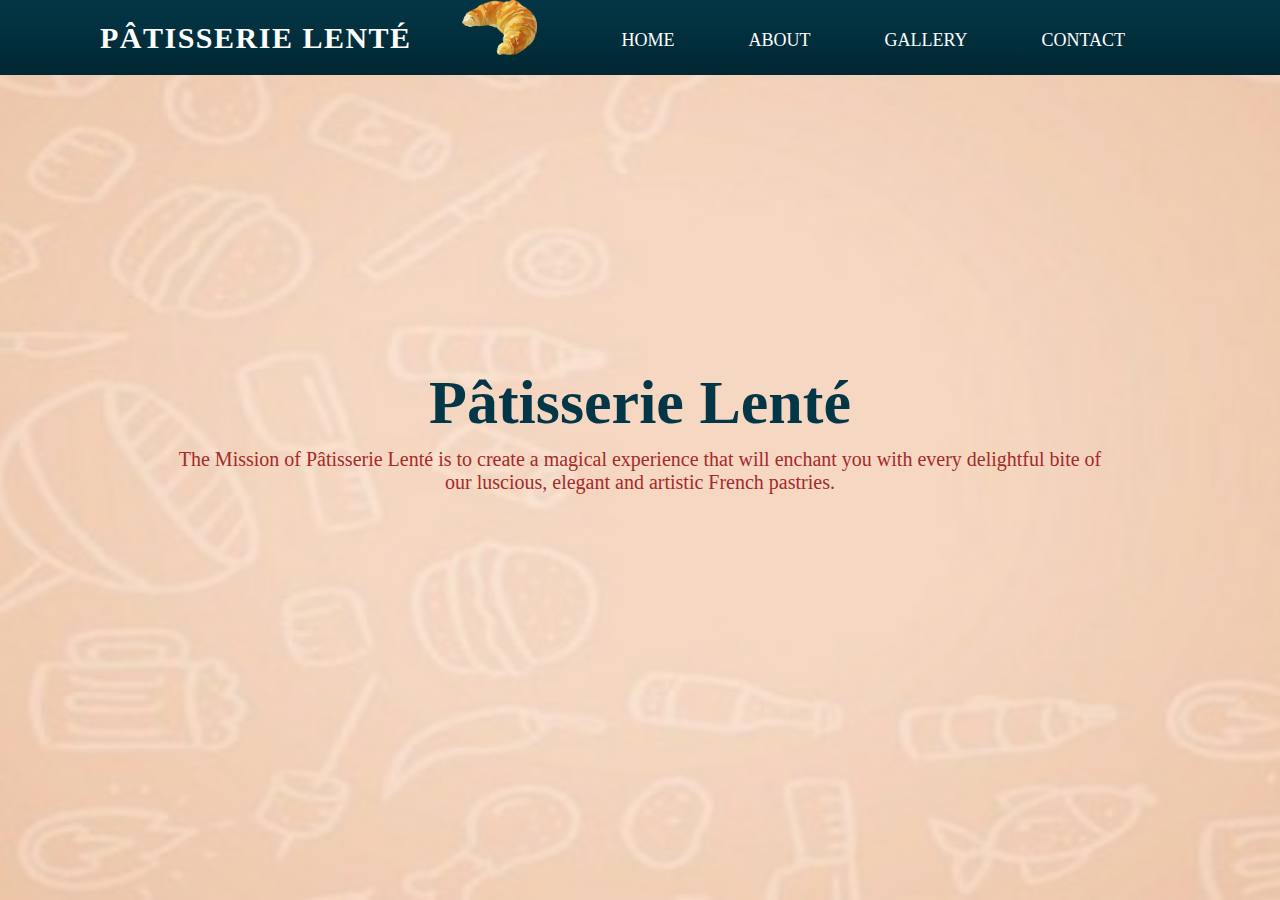
<file: index.html>
<!DOCTYPE html>
<html lang="en">
    <head>   
        <meta charset="UTF-8">
        <meta http-equiv="X-UA-Compatible" content="IE=edge">
        <meta name="viewport" content="width=device-width, initial-scale=1.0">
        <title>Pâtisserie Lenté</title>
        <link rel="shortcut icon" type="image" href="Image/logo.png">
        <link rel="stylesheet" href="style.css">

    </head>
<body>
    <section class="header">
        <nav>
    
            <div class="logo"><p> Pâtisserie Lenté </p> <img src="Image/logo.png">
               
                <ul>
                    <li><a href="index.html">HOME</a></li>
                    <li><a href="About.html">ABOUT</a></li>
                    <li><a href="Gallery.html">GALLERY</a></li>
                    <li><a href="Contact.html">CONTACT</a></li>
              
                        
                </ul>
           
        </div>
        </nav>

        <div class="content-items">
            <h1> Pâtisserie Lenté </h1>
                <p> The Mission of Pâtisserie Lenté is to create a magical experience that will enchant you with every delightful bite of <br>our luscious, elegant and artistic French pastries.</p>

            </div>
        </section>

    </body>
    </html>
</file>
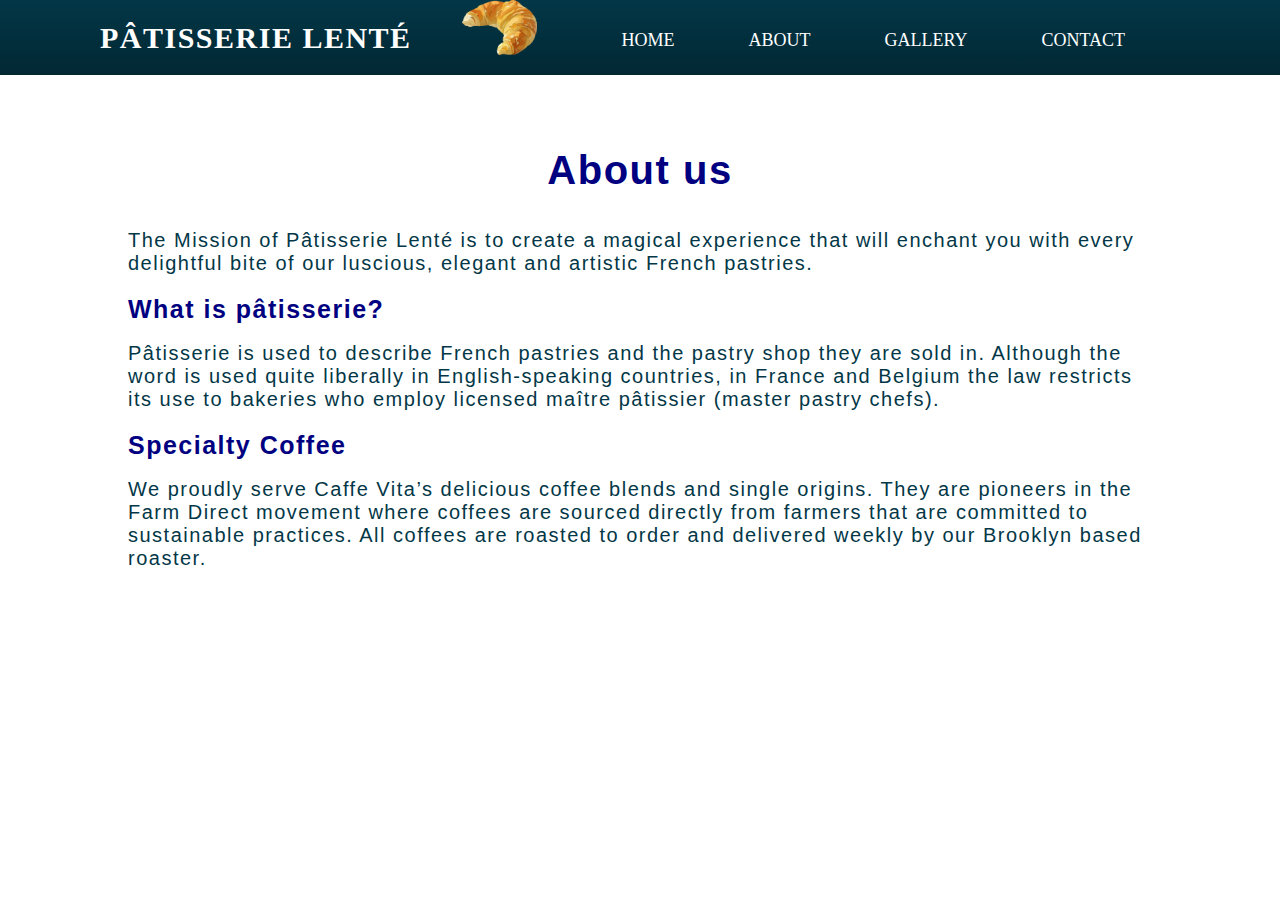
<file: About.html>
<!DOCTYPE html>
<html lang="en">
    <head>   
        <meta charset="UTF-8">
        <meta http-equiv="X-UA-Compatible" content="IE=edge">
        <meta name="viewport" content="width=device-width, initial-scale=1.0">
        <title>Pâtisserie Lenté</title>
        <link rel="shortcut icon" type="image" href="Image/logo.png">
        <link rel="stylesheet" href="style.css">

    </head>
<body>
        <nav>
          
            <div class="logo"><p> Pâtisserie Lenté </p> <img src="Image/logo.png">
                <ul>
                    <li><a href="index.html">HOME</a></li>
                    <li><a href="About.html">ABOUT</a></li>
                    <li><a href="Gallery.html">GALLERY</a></li>
                    <li><a href="Contact.html">CONTACT</a></li>
                </ul>
            </div>
        </nav>
        <div class="about-us">
            <br>
   <h1> About us</h1>
   <br>
   <br>
<p> The Mission of Pâtisserie Lenté is to create a magical experience that will enchant you with every delightful bite of our luscious, elegant and artistic French pastries.</p>

<h2>What is pâtisserie? </h2>
<br>
    <p>Pâtisserie is used to describe French pastries and the pastry shop they are sold in. Although the word is used quite liberally in English-speaking countries, in France and Belgium the law restricts its use to bakeries who employ licensed maître pâtissier (master pastry chefs).</p>
   
<h3>Specialty Coffee</h3>
<br>
<p> We proudly serve Caffe Vita’s delicious coffee blends and single origins. They are pioneers in the Farm Direct movement where coffees are sourced directly from farmers that are committed to sustainable practices.
    All coffees are roasted to order and delivered weekly by our Brooklyn based roaster.</p>
</div>
</body>
    </html>
</file>
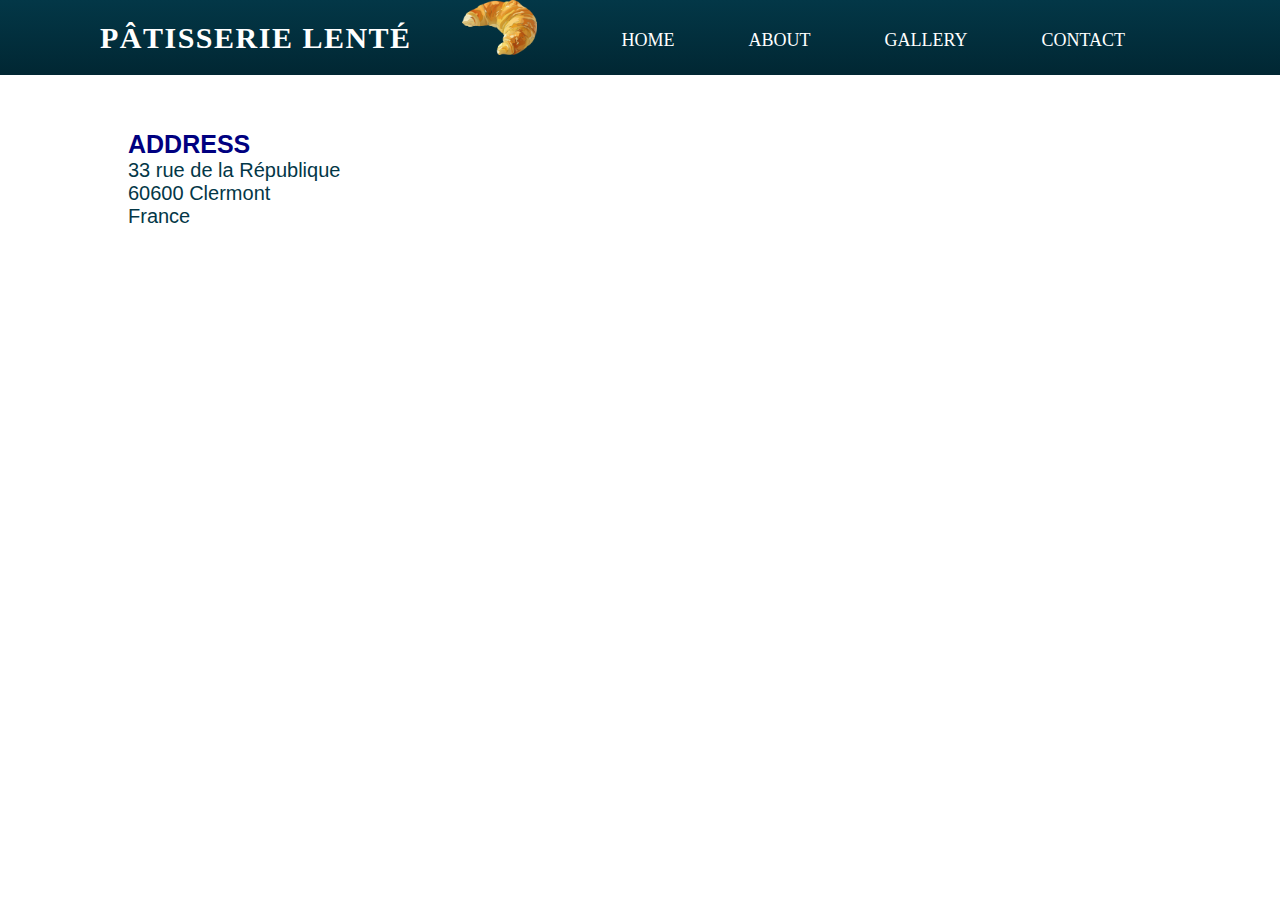
<file: Contact.html>
<!DOCTYPE html>
<html lang="en">
    <head>   
        <meta charset="UTF-8">
        <meta http-equiv="X-UA-Compatible" content="IE=edge">
        <meta name="viewport" content="width=device-width, initial-scale=1.0">
        <title>Pâtisserie Lenté</title>
        <link rel="shortcut icon" type="image" href="Image/logo.png">
        <link rel="stylesheet" href="style.css">

    </head>
<body>
        <nav>
           <section class="sub-header"> 
            <div class="logo"><p> Pâtisserie Lenté </p> <img src="Image/logo.png">
                <ul>
                    <li><a href="index.html">HOME</a></li>
                    <li><a href="About.html">ABOUT</a></li>
                    <li><a href="Gallery.html">GALLERY</a></li>
                    <li><a href="Contact.html">CONTACT</a></li>
                </ul>
            </div> 
        </nav>
        <div class="contact-us">
            <h1>ADDRESS</h1>
            <p> 33 rue de la République </p>
              <p>60600 Clermont  </p>  
               <p>France</p>
               </div>
    </body>
    </html>
</file>
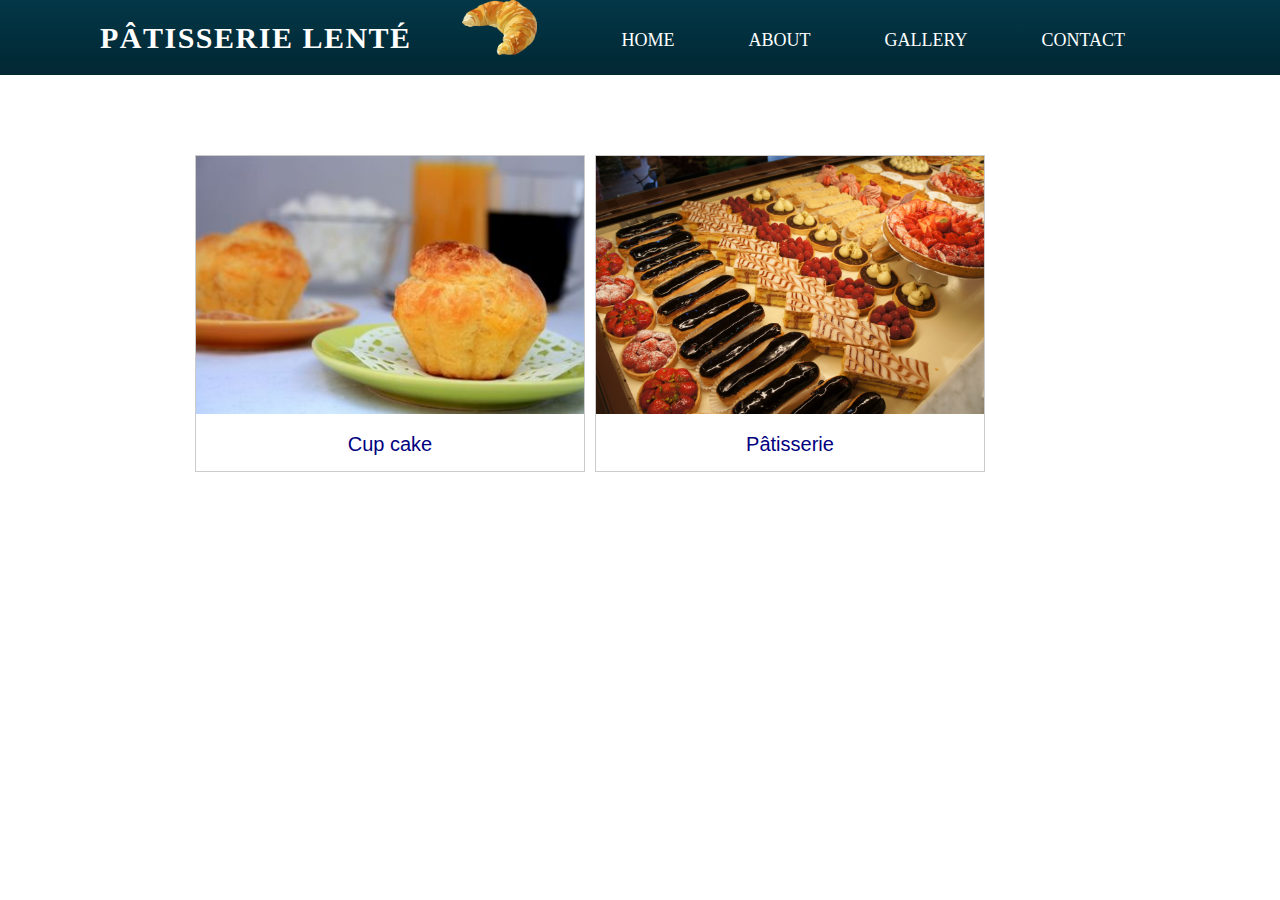
<file: Gallery.html>
<!DOCTYPE html>
<html lang="en">
    <head>   
        <meta charset="UTF-8">
        <meta http-equiv="X-UA-Compatible" content="IE=edge">
        <meta name="viewport" content="width=device-width, initial-scale=1.0">
        <title>Pâtisserie Lenté</title>
        <link rel="shortcut icon" type="image" href="Image/logo.png">
        <link rel="stylesheet" href="style.css">

    </head>
<body>
        <nav>
           <section class="sub-header"> 
            <div class="logo"><p> Pâtisserie Lenté </p> <img src="Image/logo.png">
                <ul>
                    <li><a href="index.html">HOME</a></li>
                    <li><a href="About.html">ABOUT</a></li>
                    <li><a href="Gallery.html">GALLERY</a></li>
                    <li><a href="Contact.html">CONTACT</a></li>
                </ul>
          </div> 
        </nav>
        <div class="container">
        <div class="gall">
            <img src="Image/pic 1.jpg">
            <div class="desc">Cup cake</div>
        </div>
        <div class="gall">
            <img src="Image/pic 2.jpg">
            <div class="desc"> Pâtisserie</div>
        </div>
    </div>

    </body>
    </html>
</file>
<file: style.css>
*{
    margin: 0;
    padding: 0;
    box-sizing: border-box;
}
.header{
    min-height: 100vh;
    width: 100%;
    background-image: url("Image/pic3.png");
    background-position: center;
    background-size: cover;
    position: relative;
}
nav{
    width: 100%;
    height: 75px;
    line-height: 75px;
    padding: 0px 100px;
    position: fixed;
    background-image: linear-gradient(#033747,#012733);
   
}
nav img{
    width: 75px ;
}

nav .logo p{
font-size: 30px;
text-align: center;
font-weight: bold;
float: left;
 color: white;
 text-transform: uppercase;
 letter-spacing: 1.5px;
 cursor: pointer;
}
nav ul{
    float: right;
    margin-right: 20px;
}
 
nav ul li{
    display: inline-block;
    line-height: 80px;
    margin: 0 5px;

}
 nav li a{
    font-size: 18px;
    text-transform: uppercase;
    padding: 0px 30px;
   color: white;
    text-decoration: none;
 }
 nav li a:hover{
    color: #ff8c69;
    transition: all 0.4s ease 0s;
 }
 .content-items{
    width: 90%;
    color: #033747; 
    position: absolute;
    top: 50%;
    left: 50%;
    transform: translate(-50%,-50%);
    text-align: center;
    font-style: bold;
  }
  .content-items h1{
    font-size: 62px;
  }
  .content-items p{
     margin: 10px 0 40px;
     font-size: 20px;
     color: brown;
  }



/*-------------about us page--------*/


.about-us{
    width: 80%;
    margin: auto;
   padding-top: 50px;
   padding-bottom: 50px;
}
.about-us h1{
padding-top: 80px;
text-align: center;
font-size: 40px;
font-family: Arial, Helvetica, sans-serif;
letter-spacing: 1.5px;
color: navy;


}
.about-us p{
    padding-top: 15px 0 25px ;
    font-size: 20px;
    font-family: Arial, Helvetica, sans-serif;
    font-style: bold;
    letter-spacing: 1.5px;
    color: #033747;
    }
    
    .about-us h2{
        padding-top: 20px;
        text-align:left;
        font-size: 25px;
        font-family: Arial;
        letter-spacing: 1.5px;
        color: navy;
        
        }
        .about-us h2 p{
            padding-top: 20px;
            font-size: 20px;
            font-family: Arial;
            font-style: bold;
            letter-spacing: 1.5px;
            color: #033747;
            }
            .about-us h3{
                padding-top: 20px;
                text-align:left;
                font-size: 25px;
                font-family: Arial;
                font-style: bold;
                letter-spacing: 1.5px;
                color: navy;
                
                }
                .about-us h3 p{
                    padding-top: 20px;
                    font-size: 20px;
                    font-family: Arial;
                    font-style: bold;
                    letter-spacing: 1.5px;
                    color: #033747;
                    }

                    /*-------------contact us page--------*/


.contact-us{
    width: 80%;
    margin: auto;
   padding-top: 50px;
   padding-bottom: 50px;
}
.contact-us h1{
padding-top: 80px;
text-align: left;
font-size: 25px;
font-family: Arial, Helvetica, sans-serif;
color: navy;


}
.contact-us p{
    padding-top: 15px 0 25px ;
    font-size: 20px;
    font-family: Arial, Helvetica, sans-serif;
    color: #033747;
    }
      /*-------------gall-us page--------*/

    .container{
       padding: 150px;
       max-width: 1200px;
       margin: auto;
       background: white;
       overflow: auto;
    }
    
.gall{
margin: 5px;
border: 1px solid #ccc;
float: left;
width:390px;
}
.gall img{
    width: 100%;
    height:auto;
}
.desc{
    padding:15px;
    text-align: center;
    font-size: 20px;
    font-family: Arial;
    font-style: bold;
    color: navy;
}
/* Make the page responsive */
<style>
.left, .right {
  float: left;
  width: 20%; 
}

.main {
  float: left;
  width: 60%; 
}

@media screen and (max-width: 800px) {
  .left, .main, .right {
    width: 100%; 
  }
}
nav {
    text-align: center;
}

</style>
</file>
